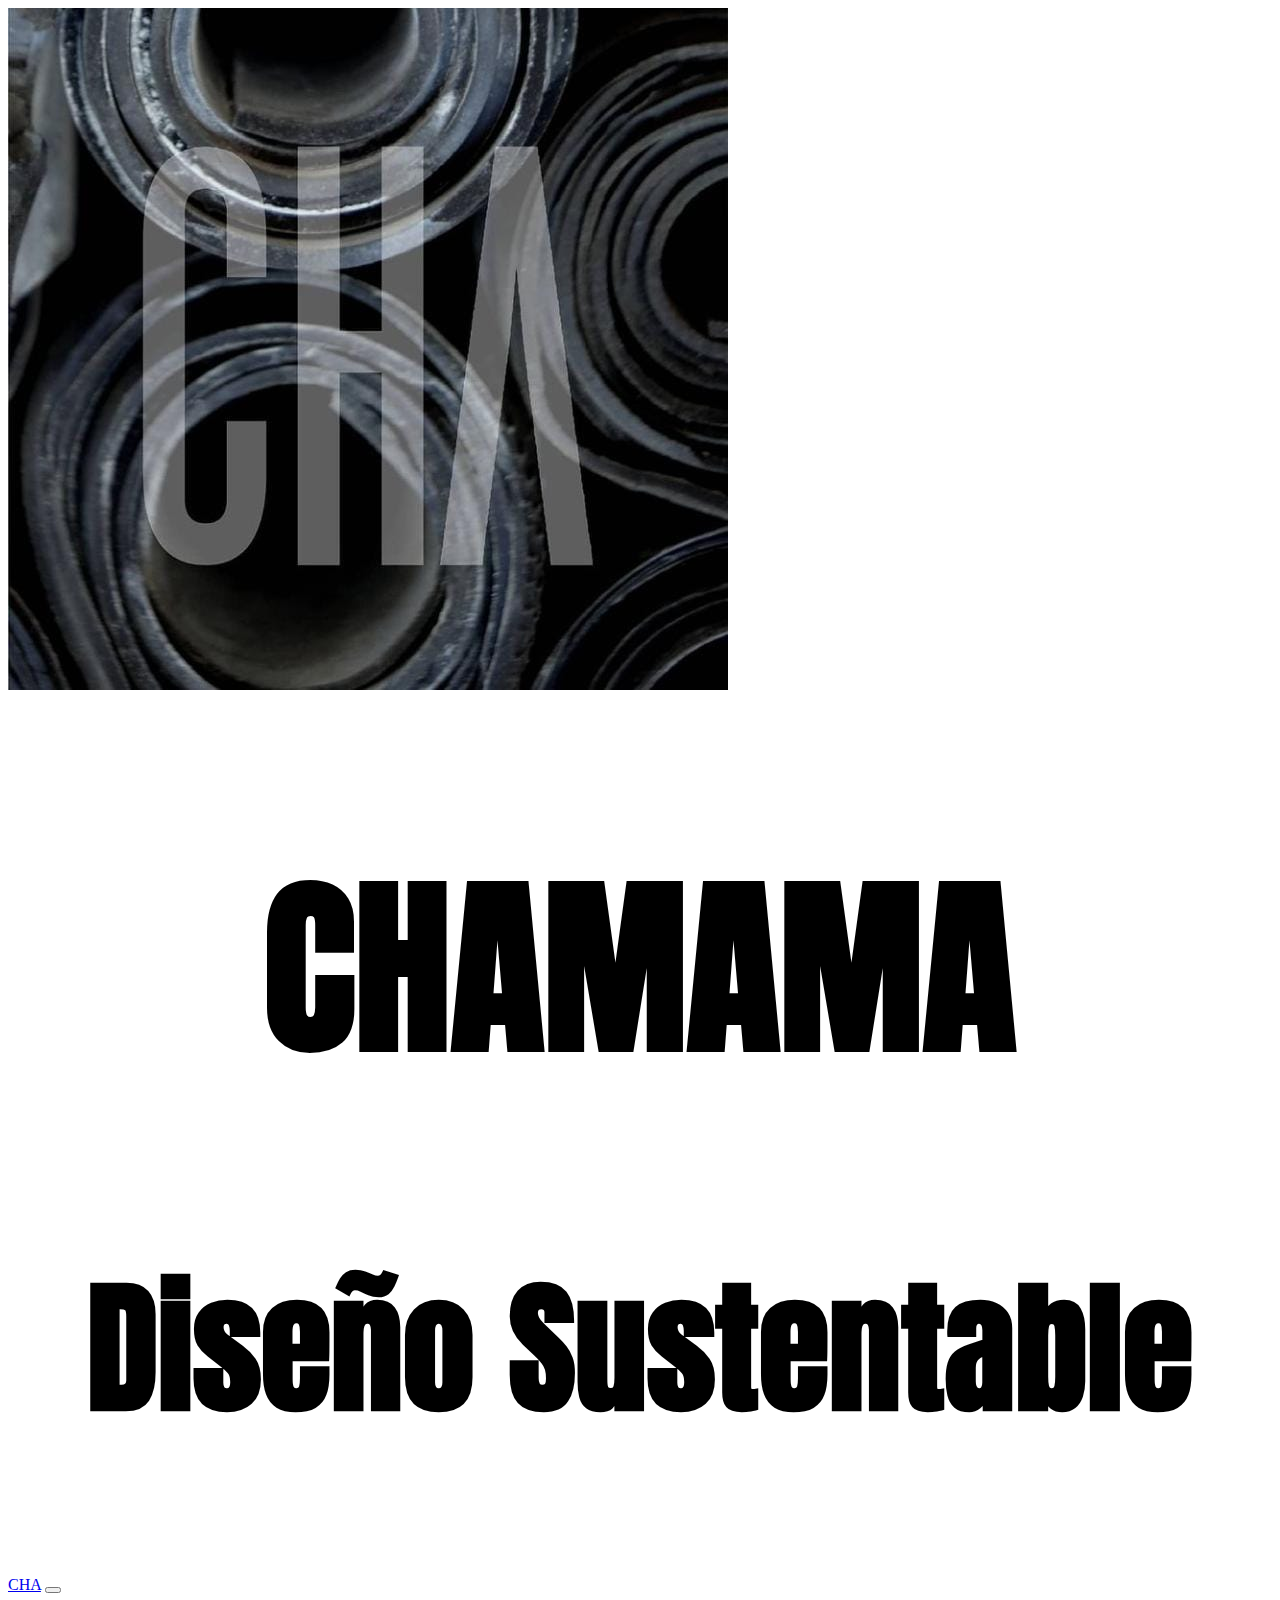
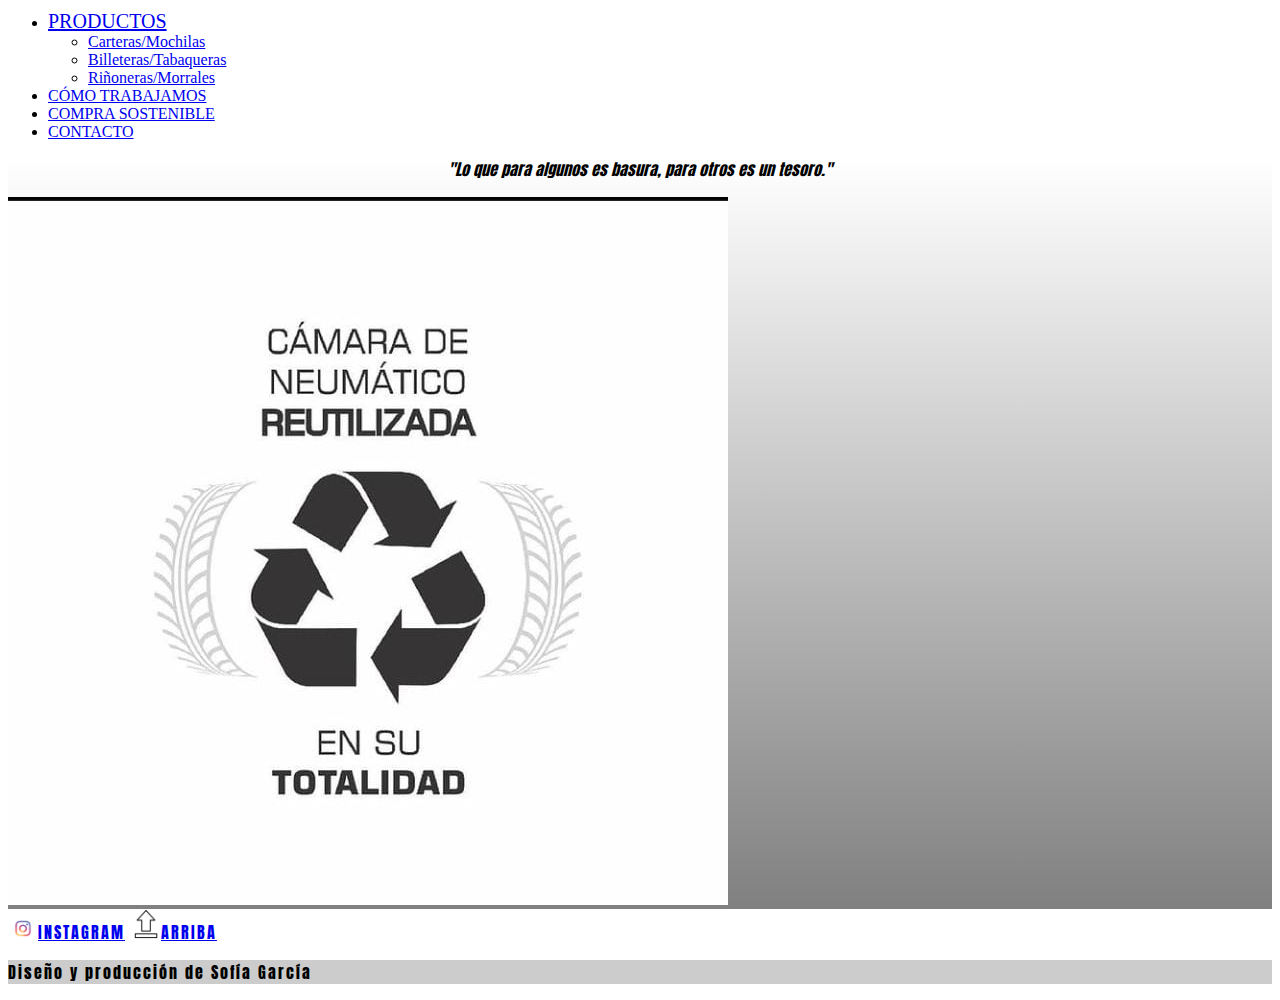
<file: index.html>
<!DOCTYPE html>
<html lang="en">

<head>
    <meta charset="UTF-8">
    <meta http-equiv="X-UA-Compatible" content="IE=edge">
    <meta name="viewport" content="width=device-width, initial-scale=1.0">
    <!--Descripción-->
    <meta name="description" content="CHAMAMA recicla caucho y desechos textiles de cortinas blackout y los transforma en productos de primera calidad. ">
    <!--Keywords--> 
    <meta name="keywords" content="reciclado, diseño, sustentable, reutilizar desechos, caucho, blackout, chamama">
  
    <!--LINK BOOTSTRAP-->
    <!-- CSS only -->

    <link href="https://cdn.jsdelivr.net/npm/bootstrap@5.1.3/dist/css/bootstrap.min.css" rel="stylesheet" integrity="sha384-1BmE4kWBq78iYhFldvKuhfTAU6auU8tT94WrHftjDbrCEXSU1oBoqyl2QvZ6jIW3" crossorigin="anonymous">

    <!--LINK CSS-->
    <link rel="stylesheet" href="css/estilos.css">
    <!-- link tipografia-->

    <link rel="preconnect" href="https://fonts.googleapis.com">
    <link rel="preconnect" href="https://fonts.gstatic.com" crossorigin>
    <link href="https://fonts.googleapis.com/css2?family=Anton&family=Titillium+Web:ital,wght@0,400;0,900;1,600&display=swap" rel="stylesheet">

    <title>CHAMAMA - MDZ</title>
</head>

<body>
    <header id="up" class="container-fluid header">
        <div class="row div1">
            <div class="col-md-6 div2">
                <img class="imgCha img-fluid" src="img/cha.jpeg" alt="logo">
            </div>
            <div class="col-md-6 titulos d-grid align-self-center justify-content-center">
                <h1>CHAMAMA</h1>
                <h2>Diseño Sustentable</h2>
            </div>
        </div>
        <!--menu navegacion-->
        <nav class="navbar navbar-expand-lg navbar-dark bg-dark">
            <div class="container">
                <a class="navbar-brand" href="#">CHA</a>
                <button class="navbar-toggler" type="button" data-bs-toggle="collapse" data-bs-target="#navbarScroll"
                    aria-controls="navbarScroll" aria-expanded="false" aria-label="Toggle navigation">
                    <span class="navbar-toggler-icon"></span>
                </button>
                <div class="collapse navbar-collapse" id="navbarScroll">
                    <ul class="navbar-nav nv navbar-nav-scroll" style="--bs-scroll-height: 100px;">
                        <li class="nav-item item dropdown">
                            <a class="nav-link dropdown-toggle" href="pages/productos.html" id="navbarScrollingDropdown"
                                role="button" data-bs-toggle="dropdown" aria-expanded="false">
                                PRODUCTOS
                            </a>
                            <ul class="subnav dropdown-menu" aria-labelledby="navbarScrollingDropdown">
                                <li><a class="dropdown-item" href="pages/productos.html">Carteras/Mochilas</a></li>
                                <li><a class="dropdown-item" href="pages/productos.html">Billeteras/Tabaqueras</a></li>
                                <li><a class="dropdown-item" href="pages/productos.html">Riñoneras/Morrales</a></li>
                            </ul>
                        </li>
                        <li class="nav-item">
                            <a class="nav-link" aria-current="page" href="pages/comotrabajamos.html">CÓMO TRABAJAMOS</a>
                        </li>
                        <li class="nav-item">
                            <a class="nav-link" href="pages/comprasostenible.html">COMPRA SOSTENIBLE</a>
                        </li>
                        <li class="nav-item">
                            <a class="nav-link" href="pages/contacto.html">CONTACTO</a>
                        </li>
                    </ul>
                </div>
            </div>
        </nav>
    </header>
    <main>
        <div class="container">
            <div class="row">
                <p class="col-md-6 d-flex justify-content-center align-self-center frase"> "Lo que para algunos es
                    basura, para otros es un tesoro." </p>
                <img class="col-md-6 " src="img/reutilizable.jpeg" alt="reciclar">
            </div>
        </div>

    </main>

    <footer class="bg-dark text-center text-white">
        <!-- Grid container -->
        <div class="container p-4">
            <!-- Section: Social media -->
            <section class="mb-4 ">
                <!-- Instagram -->
                <a class="btn btn-outline-light btn-floating m-1" href="https://www.instagram.com/chamama.mdz/?hl=es-la" role="button" target="blank"><img class="fab fa-instagram" width=30px src="img/IconIG.png" alt="iconoIg">INSTAGRAM</a>
                <!-- Subir -->
                <a class="btn btn-outline-light btn-floating" href="#up" role="button"><img class="fab fa-subir "  width=30px src="img/IconoUp.png" alt="iconoIg">ARRIBA</a>
            </section>
        </div>
        
        <!-- Grid container -->
        <!-- Autor -->
        <div class="footFrase text-center p-3" style="background-color: rgba(0, 0, 0, 0.2);">
            <p>Diseño y producción de Sofía García</p>
        </div>

    </footer>

    <!--LINK JS-->
    <!-- JavaScript Bundle with Popper -->
    <script src="https://cdn.jsdelivr.net/npm/bootstrap@5.1.3/dist/js/bootstrap.bundle.min.js"
        integrity="sha384-ka7Sk0Gln4gmtz2MlQnikT1wXgYsOg+OMhuP+IlRH9sENBO0LRn5q+8nbTov4+1p"
        crossorigin="anonymous"></script>
</body>

</html>
</file>
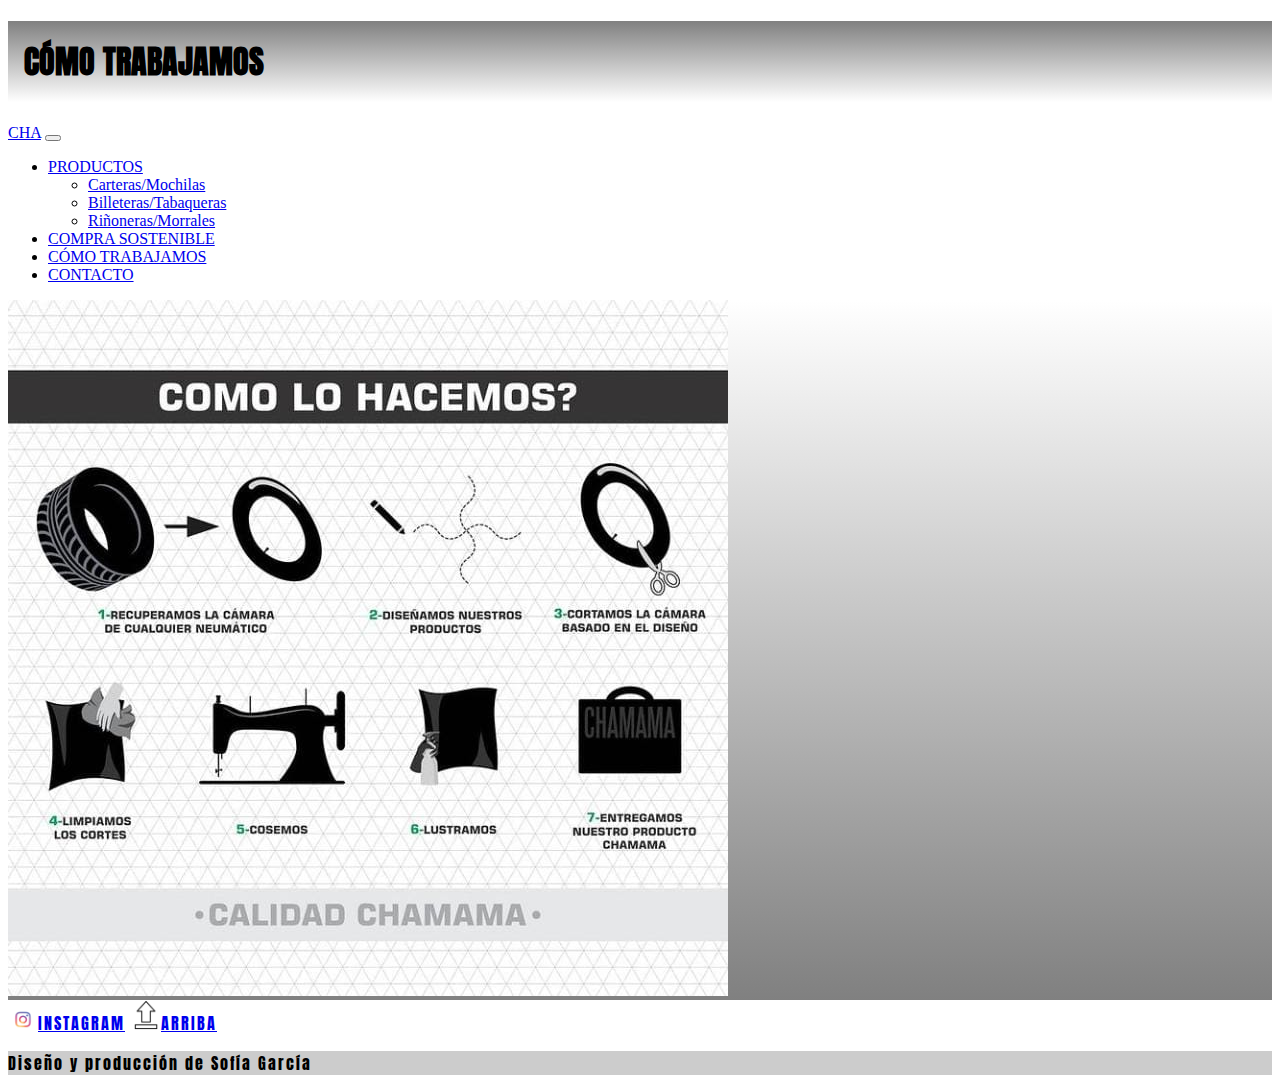
<file: pages/comotrabajamos.html>
<!DOCTYPE html>
<html lang="en">
<head>
    <meta charset="UTF-8">
    <meta http-equiv="X-UA-Compatible" content="IE=edge">
    <meta name="viewport" content="width=device-width, initial-scale=1.0">
    <!--Descripción-->
    <meta name="description" content="A través de nuestros diseños, ponemos en valor materiales de desecho, como el caucho y blackout, que pasan a ser nuestra materia prima principal,creando productos únicos, sin género y duraderos">
    <!--Keywords--> 
    <meta name="keywords" content="chamama, conocenos, nosotros, que hacemos, como trabajamos, producción y diseño, reciclamos">
    <!--link bootstrap-->
    <!-- CSS only -->

    <link href="https://cdn.jsdelivr.net/npm/bootstrap@5.1.3/dist/css/bootstrap.min.css" rel="stylesheet"
        integrity="sha384-1BmE4kWBq78iYhFldvKuhfTAU6auU8tT94WrHftjDbrCEXSU1oBoqyl2QvZ6jIW3" crossorigin="anonymous">

    <!--link css-->

    <link rel="stylesheet" href="../css/estilos.css">

    <!-- link tipografia--> 

    <link rel="preconnect" href="https://fonts.googleapis.com">
    <link rel="preconnect" href="https://fonts.gstatic.com" crossorigin>
    <link href="https://fonts.googleapis.com/css2?family=Anton&family=Titillium+Web:ital,wght@0,400;0,900;1,600&display=swap" rel="stylesheet"> 

    <title>Cómo Trabajamos - CHAMAMA</title>
</head>
<body>
    <header id="up">
        <h1 class="tituloPrincipal">CÓMO TRABAJAMOS</h1>
        <!--menu navegacion-->

        <nav class="navbar navbar-expand-lg navbar-dark bg-dark">
            <div class="container">
                <a class="navbar-brand" href="../index.html">CHA</a>
                <button class="navbar-toggler" type="button" data-bs-toggle="collapse" data-bs-target="#navbarScroll"
                    aria-controls="navbarScroll" aria-expanded="false" aria-label="Toggle navigation">
                    <span class="navbar-toggler-icon"></span>
                </button>
                <div class="collapse navbar-collapse" id="navbarScroll">
                    <ul class="navbar-nav  navbar-nav-scroll" style="--bs-scroll-height: 100px;">
                        
                        <li class="nav-item dropdown">
                            <a class="nav-link dropdown-toggle" href="productos.html" id="navbarScrollingDropdown"
                                role="button" data-bs-toggle="dropdown" aria-expanded="false">
                                PRODUCTOS
                            </a>
                            <ul class="dropdown-menu" aria-labelledby="navbarScrollingDropdown">
                                <li><a class="dropdown-item" href="productos.html">Carteras/Mochilas</a></li>
                                <li><a class="dropdown-item" href="productos.html">Billeteras/Tabaqueras</a></li>
                                <li><a class="dropdown-item" href="productos.html">Riñoneras/Morrales</a></li>
                            </ul>
                        </li>
                        <li class="nav-item">
                            <a class="nav-link" href="comprasostenible.html">COMPRA SOSTENIBLE</a>
                        </li>
                        <li class="nav-item">
                            <a class="nav-link" aria-current="page" href="comotrabajamos.html">CÓMO TRABAJAMOS</a>
                        </li>
                        <li class="nav-item">
                            <a class="nav-link" href="contacto.html">CONTACTO</a>
                        </li>
                    </ul>
                </div>
            </div>
        </nav>
    </header>
    <main>
        <div class="ImgTrabajo d-flex justify-content-center">
            <a href="../index.html"> 
            <img class="img-fluid"src="../img/comotrabajamos.jpeg" alt="trabajo">
            </a> 
        </div>
    </main>

    <footer class="bg-dark text-center text-white">   
        <div class="container p-4 pb-0">
            <section class="mb-4">

                <!-- Instagram -->

                <a class="btn btn-outline-light btn-floating m-1" href="https://www.instagram.com/chamama.mdz/?hl=es-la"role="button" target="blank"><img class="fab fa-instagram" width=30px src="../img/IconIG.png" alt="iconoIg">INSTAGRAM</a>

                <!-- Subir -->

                <a class="btn btn-outline-light btn-floating" href="#up" role="button"><img class="fab fa-subir"
                        width=30px src="../img/IconoUp.png" alt="iconoIg">ARRIBA</a>
        </div>

        <!-- Autor -->

        <div class="footFrase text-center p-3" style="background-color: rgba(0, 0, 0, 0.2);">
            <p>Diseño y producción de Sofía García</p>
        </div>

    </footer>
    <!--LINK JS-->
    <!-- JavaScript Bundle with Popper -->
    <script src="https://cdn.jsdelivr.net/npm/bootstrap@5.1.3/dist/js/bootstrap.bundle.min.js"
        integrity="sha384-ka7Sk0Gln4gmtz2MlQnikT1wXgYsOg+OMhuP+IlRH9sENBO0LRn5q+8nbTov4+1p"
        crossorigin="anonymous"></script>
</body>
</html>
</file>
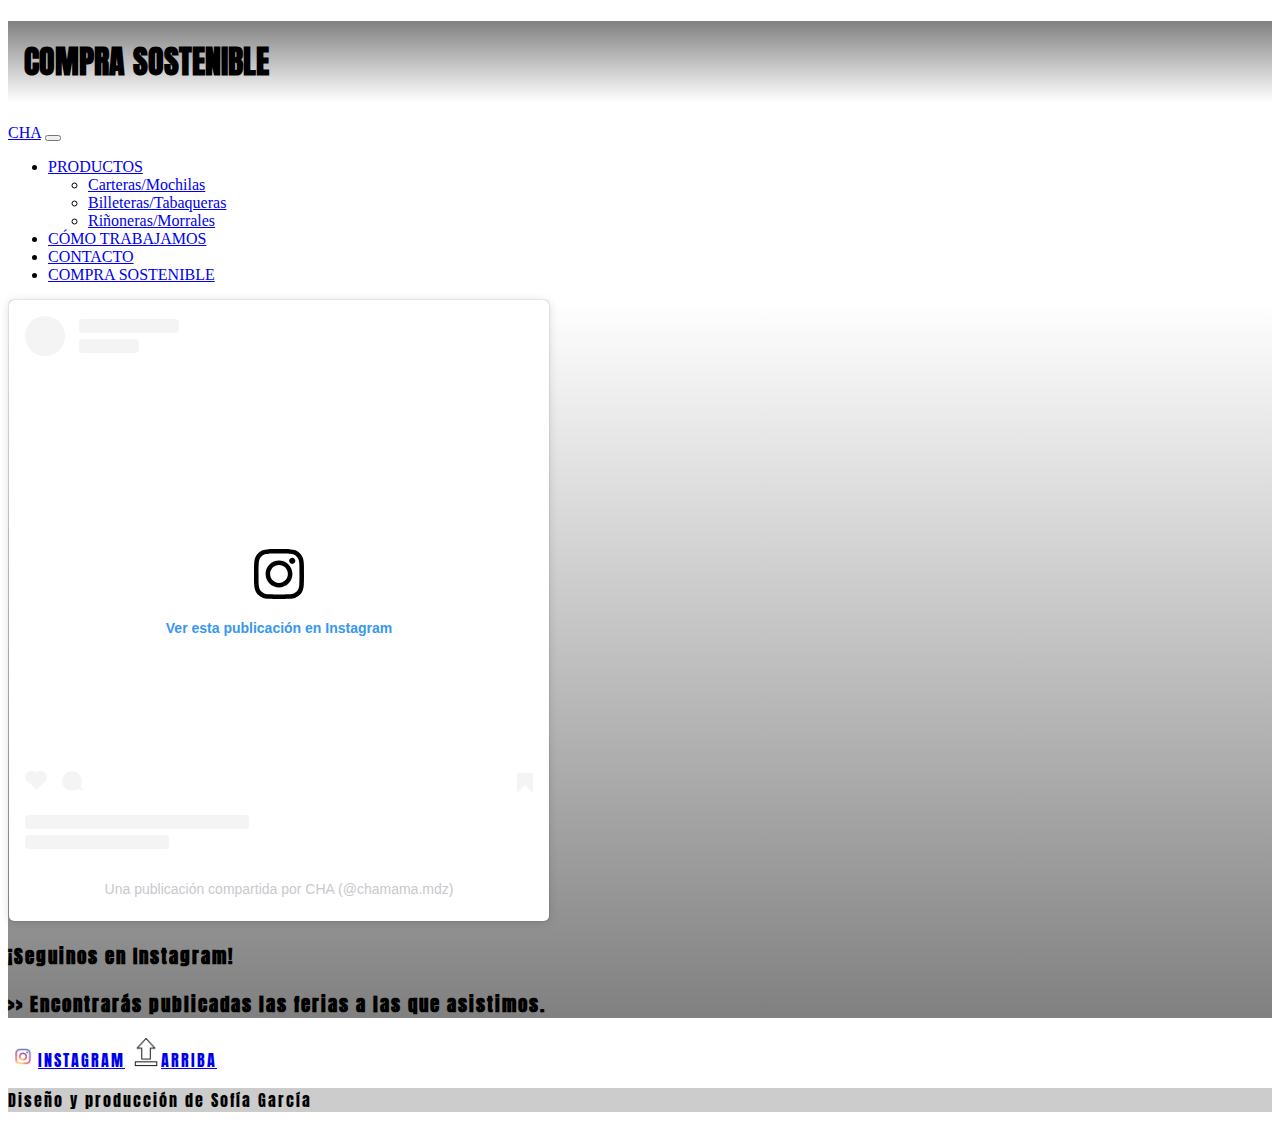
<file: pages/comprasostenible.html>
<!DOCTYPE html>
<html lang="en">
<head>
    <meta charset="UTF-8">
    <meta http-equiv="X-UA-Compatible" content="IE=edge">
    <meta name="viewport" content="width=device-width, initial-scale=1.0">
    <!--Descripción-->
    <meta name="description" content="Adquirir nuestros productos es comprometerse con el medioambiente, ya que tienen impacto AMBIENTAL porque tomamos residuos como materia prima y los reciclamos, SOCIAL, porque en nuestra cadena productiva fomentamos el trabajo local, y ECONÓMICO, porque es un negocio rentable.">
    <!--Keywords--> 
    <meta name="keywords" content="reciclar, diseño, sustentable,tienda, comprar reciclado,adquirir, conseguir artículos, productos de diseño">
  
    <!--link bootstrap-->
    <!-- CSS only -->

    <link href="https://cdn.jsdelivr.net/npm/bootstrap@5.1.3/dist/css/bootstrap.min.css" rel="stylesheet"
        integrity="sha384-1BmE4kWBq78iYhFldvKuhfTAU6auU8tT94WrHftjDbrCEXSU1oBoqyl2QvZ6jIW3" crossorigin="anonymous">

    <!--link css-->

    <link rel="stylesheet" href="../css/estilos.css">

    <!-- link tipografia--> 

    <link rel="preconnect" href="https://fonts.googleapis.com">
    <link rel="preconnect" href="https://fonts.gstatic.com" crossorigin>
    <link href="https://fonts.googleapis.com/css2?family=Anton&family=Titillium+Web:ital,wght@0,400;0,900;1,600&display=swap" rel="stylesheet"> 

    <title>Compra Sostenible - CHAMAMA</title>
</head>
<body>
    <header id="up">
        <h1 class="tituloPrincipal">COMPRA SOSTENIBLE</h1>
         <!--menu navegacion-->

         <nav class="navbar navbar-expand-lg navbar-dark bg-dark">
            <div class="container">
                <a class="navbar-brand" href="../index.html">CHA</a>
                <button class="navbar-toggler" type="button" data-bs-toggle="collapse" data-bs-target="#navbarScroll"
                    aria-controls="navbarScroll" aria-expanded="false" aria-label="Toggle navigation">
                    <span class="navbar-toggler-icon"></span>
                </button>
                <div class="collapse navbar-collapse" id="navbarScroll">
                    <ul class="navbar-nav  navbar-nav-scroll" style="--bs-scroll-height: 100px;">
                        <li class="nav-item dropdown">
                            <a class="nav-link dropdown-toggle" href="pages/productos.html" id="navbarScrollingDropdown"
                                role="button" data-bs-toggle="dropdown" aria-expanded="false">
                                PRODUCTOS
                            </a>
                            <ul class="dropdown-menu" aria-labelledby="navbarScrollingDropdown">
                                <li><a class="dropdown-item" href="productos.html">Carteras/Mochilas</a></li>
                                <li><a class="dropdown-item" href="productos.html">Billeteras/Tabaqueras</a></li>
                                <li><a class="dropdown-item" href="productos.html">Riñoneras/Morrales</a></li>
                            </ul>
                        </li>
                        <li class="nav-item">
                            <a class="nav-link" aria-current="page" href="comotrabajamos.html">CÓMO TRABAJAMOS</a>
                        </li>
                        <li class="nav-item">
                            <a class="nav-link" href="contacto.html">CONTACTO</a>
                        </li>
                        <li class="nav-item">
                            <a class="nav-link" href="comprasostenible.html">COMPRA SOSTENIBLE</a>
                        </li>
                    </ul>
                </div>
            </div>
        </nav>
    </header>
    <main>
        <div class="container-fluid videoLink">
            <div class="row videoInsta d-flex justify-content-center img-fluid "><blockquote class="instagram-media" data-instgrm-captioned data-instgrm-permalink="https://www.instagram.com/p/CQhLQXGp2XX/?utm_source=ig_embed&amp;utm_campaign=loading" data-instgrm-version="14" style=" background:#FFF; border:0; border-radius:5px; box-shadow:0 0 1px 0 rgba(0,0,0,0.5),0 1px 10px 0 rgba(0,0,0,0.15); margin: 1px; max-width:540px; min-width:326px; padding:0; width:99.375%; width:-webkit-calc(100% - 2px); width:calc(100% - 2px);"><div style="padding:16px;"> <a href="https://www.instagram.com/p/CQhLQXGp2XX/?utm_source=ig_embed&amp;utm_campaign=loading" style=" background:#FFFFFF; line-height:0; padding:0 0; text-align:center; text-decoration:none; width:100%;" target="_blank"> <div style=" display: flex; flex-direction: row; align-items: center;"> <div style="background-color: #F4F4F4; border-radius:50%; flex-grow: 0; height: 40px; margin-right: 14px; width: 40px;"></div> <div style="display: flex; flex-direction: column; flex-grow: 1; justify-content: center;"> <div style=" background-color: #F4F4F4; border-radius: 4px; flex-grow: 0; height: 14px; margin-bottom: 6px; width: 100px;"></div> <div style=" background-color: #F4F4F4; border-radius: 4px; flex-grow: 0; height: 14px; width: 60px;"></div></div></div><div style="padding: 19% 0;"></div> <div style="display:block; height:50px; margin:0 auto 12px; width:50px;"><svg width="50px" height="50px" viewBox="0 0 60 60" version="1.1" xmlns="https://www.w3.org/2000/svg" xmlns:xlink="https://www.w3.org/1999/xlink"><g stroke="none" stroke-width="1" fill="none" fill-rule="evenodd"><g transform="translate(-511.000000, -20.000000)" fill="#000000"><g><path d="M556.869,30.41 C554.814,30.41 553.148,32.076 553.148,34.131 C553.148,36.186 554.814,37.852 556.869,37.852 C558.924,37.852 560.59,36.186 560.59,34.131 C560.59,32.076 558.924,30.41 556.869,30.41 M541,60.657 C535.114,60.657 530.342,55.887 530.342,50 C530.342,44.114 535.114,39.342 541,39.342 C546.887,39.342 551.658,44.114 551.658,50 C551.658,55.887 546.887,60.657 541,60.657 M541,33.886 C532.1,33.886 524.886,41.1 524.886,50 C524.886,58.899 532.1,66.113 541,66.113 C549.9,66.113 557.115,58.899 557.115,50 C557.115,41.1 549.9,33.886 541,33.886 M565.378,62.101 C565.244,65.022 564.756,66.606 564.346,67.663 C563.803,69.06 563.154,70.057 562.106,71.106 C561.058,72.155 560.06,72.803 558.662,73.347 C557.607,73.757 556.021,74.244 553.102,74.378 C549.944,74.521 548.997,74.552 541,74.552 C533.003,74.552 532.056,74.521 528.898,74.378 C525.979,74.244 524.393,73.757 523.338,73.347 C521.94,72.803 520.942,72.155 519.894,71.106 C518.846,70.057 518.197,69.06 517.654,67.663 C517.244,66.606 516.755,65.022 516.623,62.101 C516.479,58.943 516.448,57.996 516.448,50 C516.448,42.003 516.479,41.056 516.623,37.899 C516.755,34.978 517.244,33.391 517.654,32.338 C518.197,30.938 518.846,29.942 519.894,28.894 C520.942,27.846 521.94,27.196 523.338,26.654 C524.393,26.244 525.979,25.756 528.898,25.623 C532.057,25.479 533.004,25.448 541,25.448 C548.997,25.448 549.943,25.479 553.102,25.623 C556.021,25.756 557.607,26.244 558.662,26.654 C560.06,27.196 561.058,27.846 562.106,28.894 C563.154,29.942 563.803,30.938 564.346,32.338 C564.756,33.391 565.244,34.978 565.378,37.899 C565.522,41.056 565.552,42.003 565.552,50 C565.552,57.996 565.522,58.943 565.378,62.101 M570.82,37.631 C570.674,34.438 570.167,32.258 569.425,30.349 C568.659,28.377 567.633,26.702 565.965,25.035 C564.297,23.368 562.623,22.342 560.652,21.575 C558.743,20.834 556.562,20.326 553.369,20.18 C550.169,20.033 549.148,20 541,20 C532.853,20 531.831,20.033 528.631,20.18 C525.438,20.326 523.257,20.834 521.349,21.575 C519.376,22.342 517.703,23.368 516.035,25.035 C514.368,26.702 513.342,28.377 512.574,30.349 C511.834,32.258 511.326,34.438 511.181,37.631 C511.035,40.831 511,41.851 511,50 C511,58.147 511.035,59.17 511.181,62.369 C511.326,65.562 511.834,67.743 512.574,69.651 C513.342,71.625 514.368,73.296 516.035,74.965 C517.703,76.634 519.376,77.658 521.349,78.425 C523.257,79.167 525.438,79.673 528.631,79.82 C531.831,79.965 532.853,80.001 541,80.001 C549.148,80.001 550.169,79.965 553.369,79.82 C556.562,79.673 558.743,79.167 560.652,78.425 C562.623,77.658 564.297,76.634 565.965,74.965 C567.633,73.296 568.659,71.625 569.425,69.651 C570.167,67.743 570.674,65.562 570.82,62.369 C570.966,59.17 571,58.147 571,50 C571,41.851 570.966,40.831 570.82,37.631"></path></g></g></g></svg></div><div style="padding-top: 8px;"> <div style=" color:#3897f0; font-family:Arial,sans-serif; font-size:14px; font-style:normal; font-weight:550; line-height:18px;">Ver esta publicación en Instagram</div></div><div style="padding: 12.5% 0;"></div> <div style="display: flex; flex-direction: row; margin-bottom: 14px; align-items: center;"><div> <div style="background-color: #F4F4F4; border-radius: 50%; height: 12.5px; width: 12.5px; transform: translateX(0px) translateY(7px);"></div> <div style="background-color: #F4F4F4; height: 12.5px; transform: rotate(-45deg) translateX(3px) translateY(1px); width: 12.5px; flex-grow: 0; margin-right: 14px; margin-left: 2px;"></div> <div style="background-color: #F4F4F4; border-radius: 50%; height: 12.5px; width: 12.5px; transform: translateX(9px) translateY(-18px);"></div></div><div style="margin-left: 8px;"> <div style=" background-color: #F4F4F4; border-radius: 50%; flex-grow: 0; height: 20px; width: 20px;"></div> <div style=" width: 0; height: 0; border-top: 2px solid transparent; border-left: 6px solid #f4f4f4; border-bottom: 2px solid transparent; transform: translateX(16px) translateY(-4px) rotate(30deg)"></div></div><div style="margin-left: auto;"> <div style=" width: 0px; border-top: 8px solid #F4F4F4; border-right: 8px solid transparent; transform: translateY(16px);"></div> <div style=" background-color: #F4F4F4; flex-grow: 0; height: 12px; width: 16px; transform: translateY(-4px);"></div> <div style=" width: 0; height: 0; border-top: 8px solid #F4F4F4; border-left: 8px solid transparent; transform: translateY(-4px) translateX(8px);"></div></div></div> <div style="display: flex; flex-direction: column; flex-grow: 1; justify-content: center; margin-bottom: 24px;"> <div style=" background-color: #F4F4F4; border-radius: 4px; flex-grow: 0; height: 14px; margin-bottom: 6px; width: 224px;"></div> <div style=" background-color: #F4F4F4; border-radius: 4px; flex-grow: 0; height: 14px; width: 144px;"></div></div></a><p style=" color:#c9c8cd; font-family:Arial,sans-serif; font-size:14px; line-height:17px; margin-bottom:0; margin-top:8px; overflow:hidden; padding:8px 0 7px; text-align:center; text-overflow:ellipsis; white-space:nowrap;"><a href="https://www.instagram.com/p/CQhLQXGp2XX/?utm_source=ig_embed&amp;utm_campaign=loading" style=" color:#c9c8cd; font-family:Arial,sans-serif; font-size:14px; font-style:normal; font-weight:normal; line-height:17px; text-decoration:none;" target="_blank">Una publicación compartida por CHA (@chamama.mdz)</a></p></div></blockquote> <script async src="//www.instagram.com/embed.js"></script>
            </div>
            <div class="row">
                 <p class="p col-md-6 text-center">¡Seguinos en Instagram!</p>
                 <p class="p .text-center col-md-6 text-center">>> Encontrarás publicadas las ferias a las que asistimos.</p>
            </div>
        </div>
        
    </main>

    <footer class="bg-dark text-center text-white">   
        <div class="container p-4 pb-0">
            <section class="mb-4">

                <!-- Instagram -->

                <a class="btn btn-outline-light btn-floating m-1" href="https://www.instagram.com/chamama.mdz/?hl=es-la"role="button" target="blank"><img class="fab fa-instagram" width=30px src="../img/IconIG.png" alt="iconoIg">INSTAGRAM</a>

                <!-- Subir -->

                <a class="btn btn-outline-light btn-floating" href="#up" role="button"><img class="fab fa-subir"
                        width=30px src="../img/IconoUp.png" alt="iconoIg">ARRIBA</a>
        </div>

        <!-- Autor -->

        <div class="footFrase text-center p-3" style="background-color: rgba(0, 0, 0, 0.2);">
            <p>Diseño y producción de Sofía García</p>
        </div>

    </footer>
    <!--LINK JS-->
    <!-- JavaScript Bundle with Popper -->
    <script src="https://cdn.jsdelivr.net/npm/bootstrap@5.1.3/dist/js/bootstrap.bundle.min.js"
        integrity="sha384-ka7Sk0Gln4gmtz2MlQnikT1wXgYsOg+OMhuP+IlRH9sENBO0LRn5q+8nbTov4+1p"
        crossorigin="anonymous"></script>
</body>
</html>
</file>
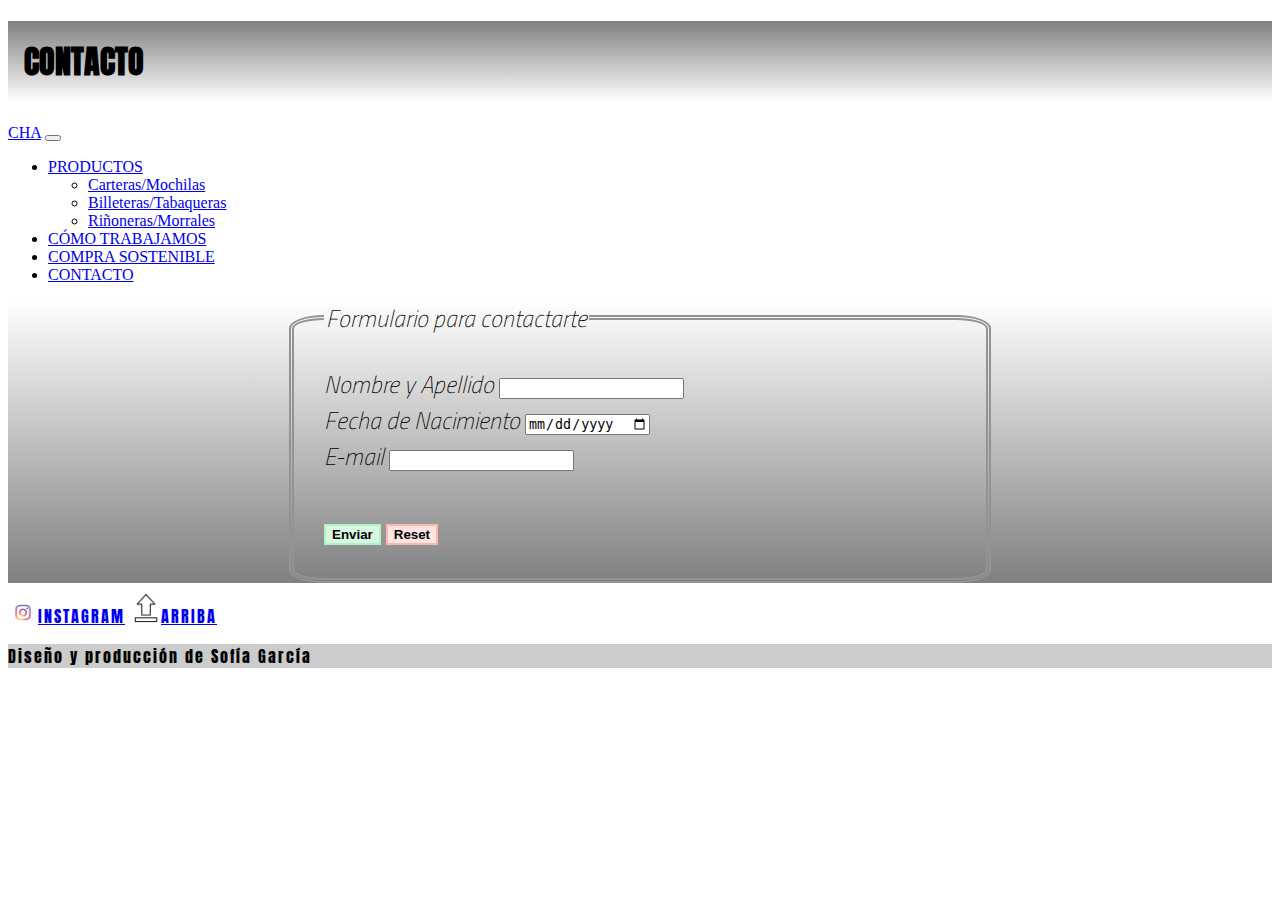
<file: pages/contacto.html>
<!DOCTYPE html>
<html lang="en">
<head>
    <meta charset="UTF-8">
    <meta http-equiv="X-UA-Compatible" content="IE=edge">
    <meta name="viewport" content="width=device-width, initial-scale=1.0">
    <!--Descripción-->
    <meta name="description" content="Conocé nuestro trabajo y compromiso con el medioambiente. Formá parte de nuestro equipo o elegí tu propio diseño así lo elaboramos a tu medida">
    <!--Keywords--> 
    <meta name="keywords" content="información personal, nombre, e-mail, datos, comunicación, contactar">   
    <!--link bootstrap-->
    <!-- CSS only -->

    <link href="https://cdn.jsdelivr.net/npm/bootstrap@5.1.3/dist/css/bootstrap.min.css" rel="stylesheet"
        integrity="sha384-1BmE4kWBq78iYhFldvKuhfTAU6auU8tT94WrHftjDbrCEXSU1oBoqyl2QvZ6jIW3" crossorigin="anonymous">

    <!--link css-->

    <link rel="stylesheet" href="../css/estilos.css">
   
    <!-- link tipografia--> 

    <link rel="preconnect" href="https://fonts.googleapis.com">
    <link rel="preconnect" href="https://fonts.gstatic.com" crossorigin>
    <link href="https://fonts.googleapis.com/css2?family=Anton&family=Titillium+Web:ital,wght@0,400;0,900;1,600&display=swap" rel="stylesheet"> 
    <title>Contacto - CHAMAMA</title>
</head>
<body>
    <header id="up">
        <h1 class="tituloPrincipal">CONTACTO</h1>
                <!--menu navegacion-->

                <nav class="navbar navbar-expand-lg navbar-dark bg-dark">
                    <div class="container-fluid">
                        <a class="navbar-brand" href="../index.html">CHA</a>
                        <button class="navbar-toggler" type="button" data-bs-toggle="collapse" data-bs-target="#navbarScroll"
                            aria-controls="navbarScroll" aria-expanded="false" aria-label="Toggle navigation">
                            <span class="navbar-toggler-icon"></span>
                        </button>
                        <div class="collapse navbar-collapse" id="navbarScroll">
                            <ul class="navbar-nav  navbar-nav-scroll" style="--bs-scroll-height: 100px;">
                                <li class="nav-item dropdown">
                                    <a class="nav-link dropdown-toggle" href="pages/productos.html" id="navbarScrollingDropdown"
                                        role="button" data-bs-toggle="dropdown" aria-expanded="false">
                                        PRODUCTOS
                                    </a>
                                    <ul class="dropdown-menu" aria-labelledby="navbarScrollingDropdown">
                                        <li><a class="dropdown-item" href="productos.html">Carteras/Mochilas</a></li>
                                        <li><a class="dropdown-item" href="productos.html">Billeteras/Tabaqueras</a></li>
                                        <li><a class="dropdown-item" href="productos.html">Riñoneras/Morrales</a></li>
                                    </ul>
                                </li>
                                <li class="nav-item">
                                    <a class="nav-link" aria-current="page" href="comotrabajamos.html">CÓMO TRABAJAMOS</a>
                                </li>
                                <li class="nav-item">
                                    <a class="nav-link" href="comprasostenible.html">COMPRA SOSTENIBLE</a>
                                </li>
                                <li class="nav-item">
                                    <a class="nav-link" href="contacto.html">CONTACTO</a>
                                </li>
                            </ul>
                        </div>
                    </div>
                </nav>
    </header>
    <main>
        <!--Formulario de contacto-->
        <form>
            <fieldset class="container formulario">
                <legend class="row">Formulario para contactarte</legend>
                <div class="form-group row">
                    <label for="nombre">Nombre y Apellido</label>
                    <input type="text" id="disabledTextInput" class="form-control" name="nombre" required>
                </div>
                <div class="form-group row">
                    <label for="nacimiento">Fecha de Nacimiento</label>
                    <input type="date" id="disabledSelect" class="form-control" name="nacimiento" required>
                    </input>
                </div>
                <div class="form-group row">
                    <label for="email">E-mail</label>
                    <input type="email" id="disabledTextInput" class="form-control" name="email" required>
                </div>
                <div class="row button">
                    <button type="submit" class="btn send btn-outline-secondary col-md-6" value="Enviar">Enviar</button>
                    <button type="reset"class="btn reset btn-outline-secondary col-md-6" value="Reset">Reset</button>
                </div> 
            </fieldset>
          </form>

    </main>

    <footer class="bg-dark text-center text-white">   
        <div class="container p-4 pb-0">
            <section class="mb-4">

                <!-- Instagram -->

                <a class="btn btn-outline-light btn-floating m-1" href="https://www.instagram.com/chamama.mdz/?hl=es-la"role="button" target="blank"><img class="fab fa-instagram" width=30px src="../img/IconIG.png" alt="iconoIg">INSTAGRAM</a>

                <!-- Subir -->

                <a class="btn btn-outline-light btn-floating" href="#up" role="button"><img class="fab fa-subir"
                        width=30px src="../img/IconoUp.png" alt="iconoIg">ARRIBA</a>
        </div>

        <!-- Autor -->

        <div class="footFrase text-center p-3" style="background-color: rgba(0, 0, 0, 0.2);">
            <p>Diseño y producción de Sofía García</p>
        </div>

    </footer>
    <!--LINK JS-->
    <!-- JavaScript Bundle with Popper -->
    <script src="https://cdn.jsdelivr.net/npm/bootstrap@5.1.3/dist/js/bootstrap.bundle.min.js"
        integrity="sha384-ka7Sk0Gln4gmtz2MlQnikT1wXgYsOg+OMhuP+IlRH9sENBO0LRn5q+8nbTov4+1p"
        crossorigin="anonymous"></script>
</body>
</html>
</file>
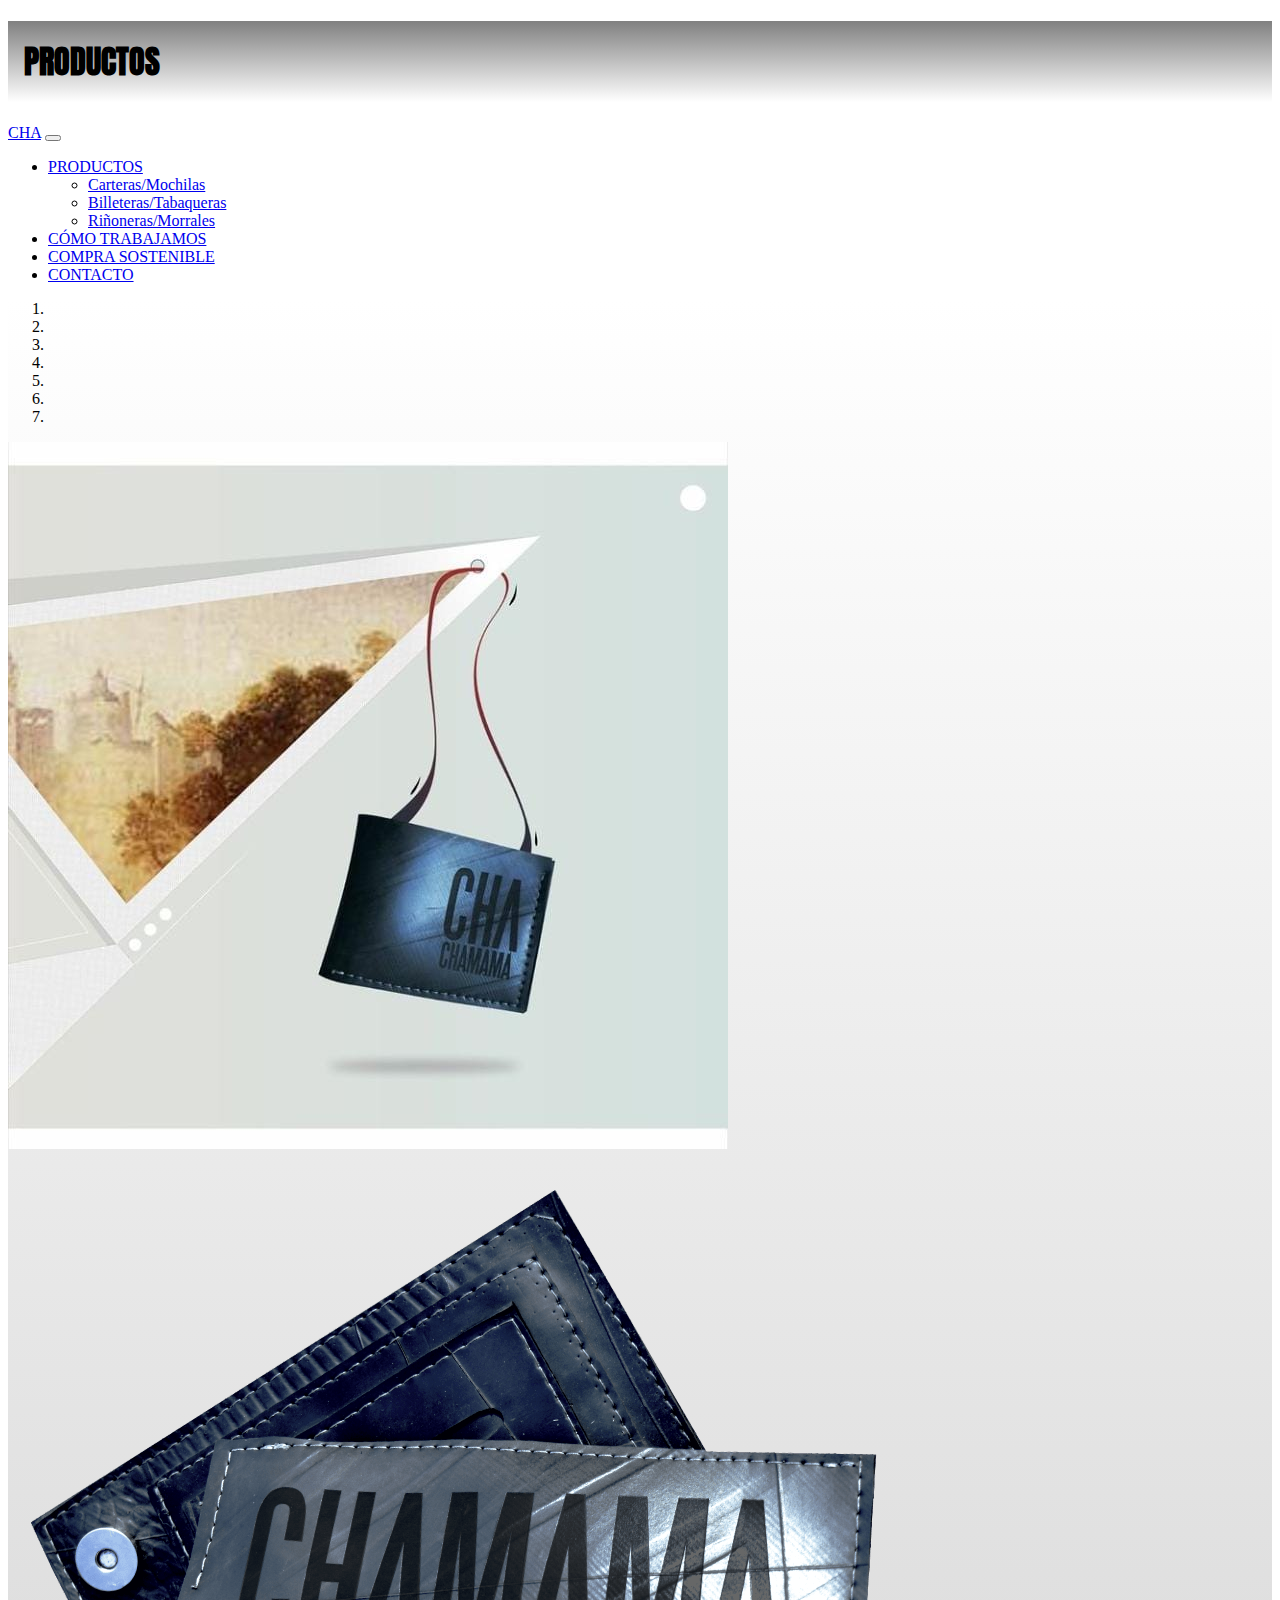
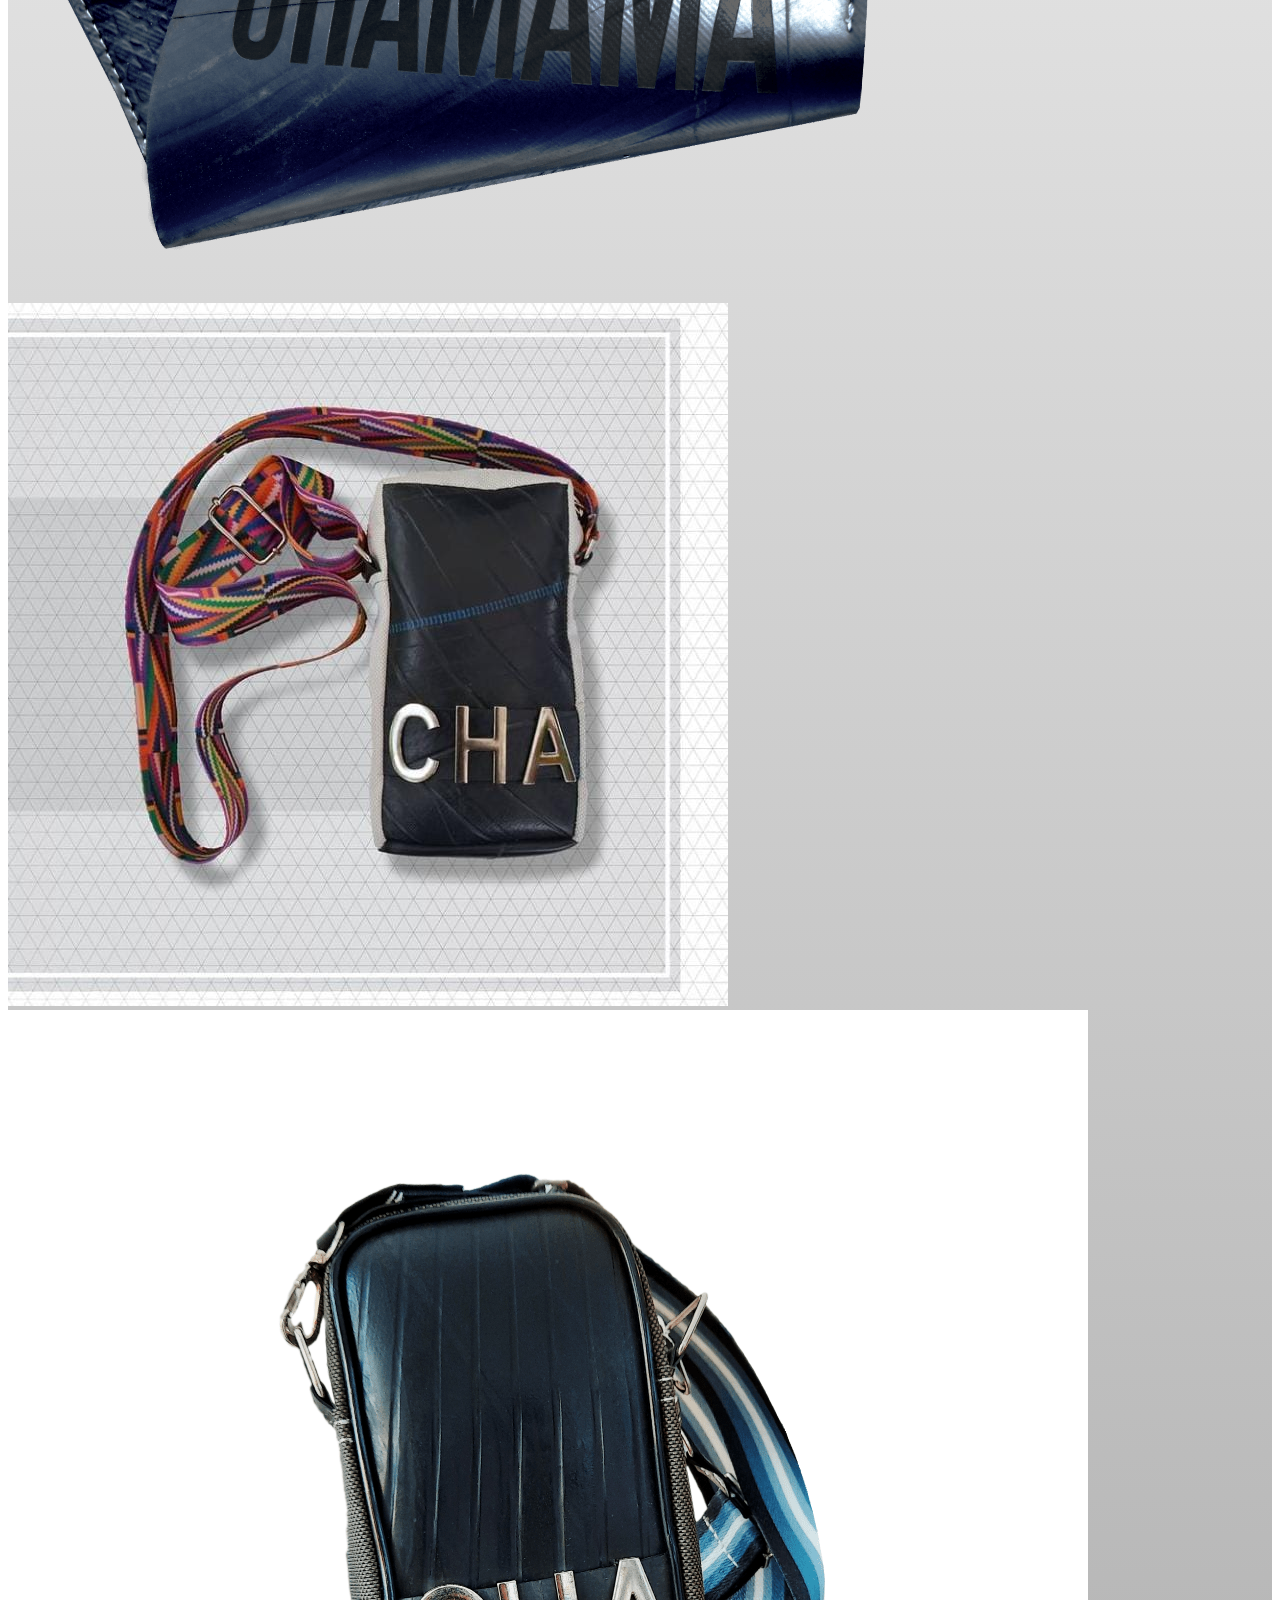
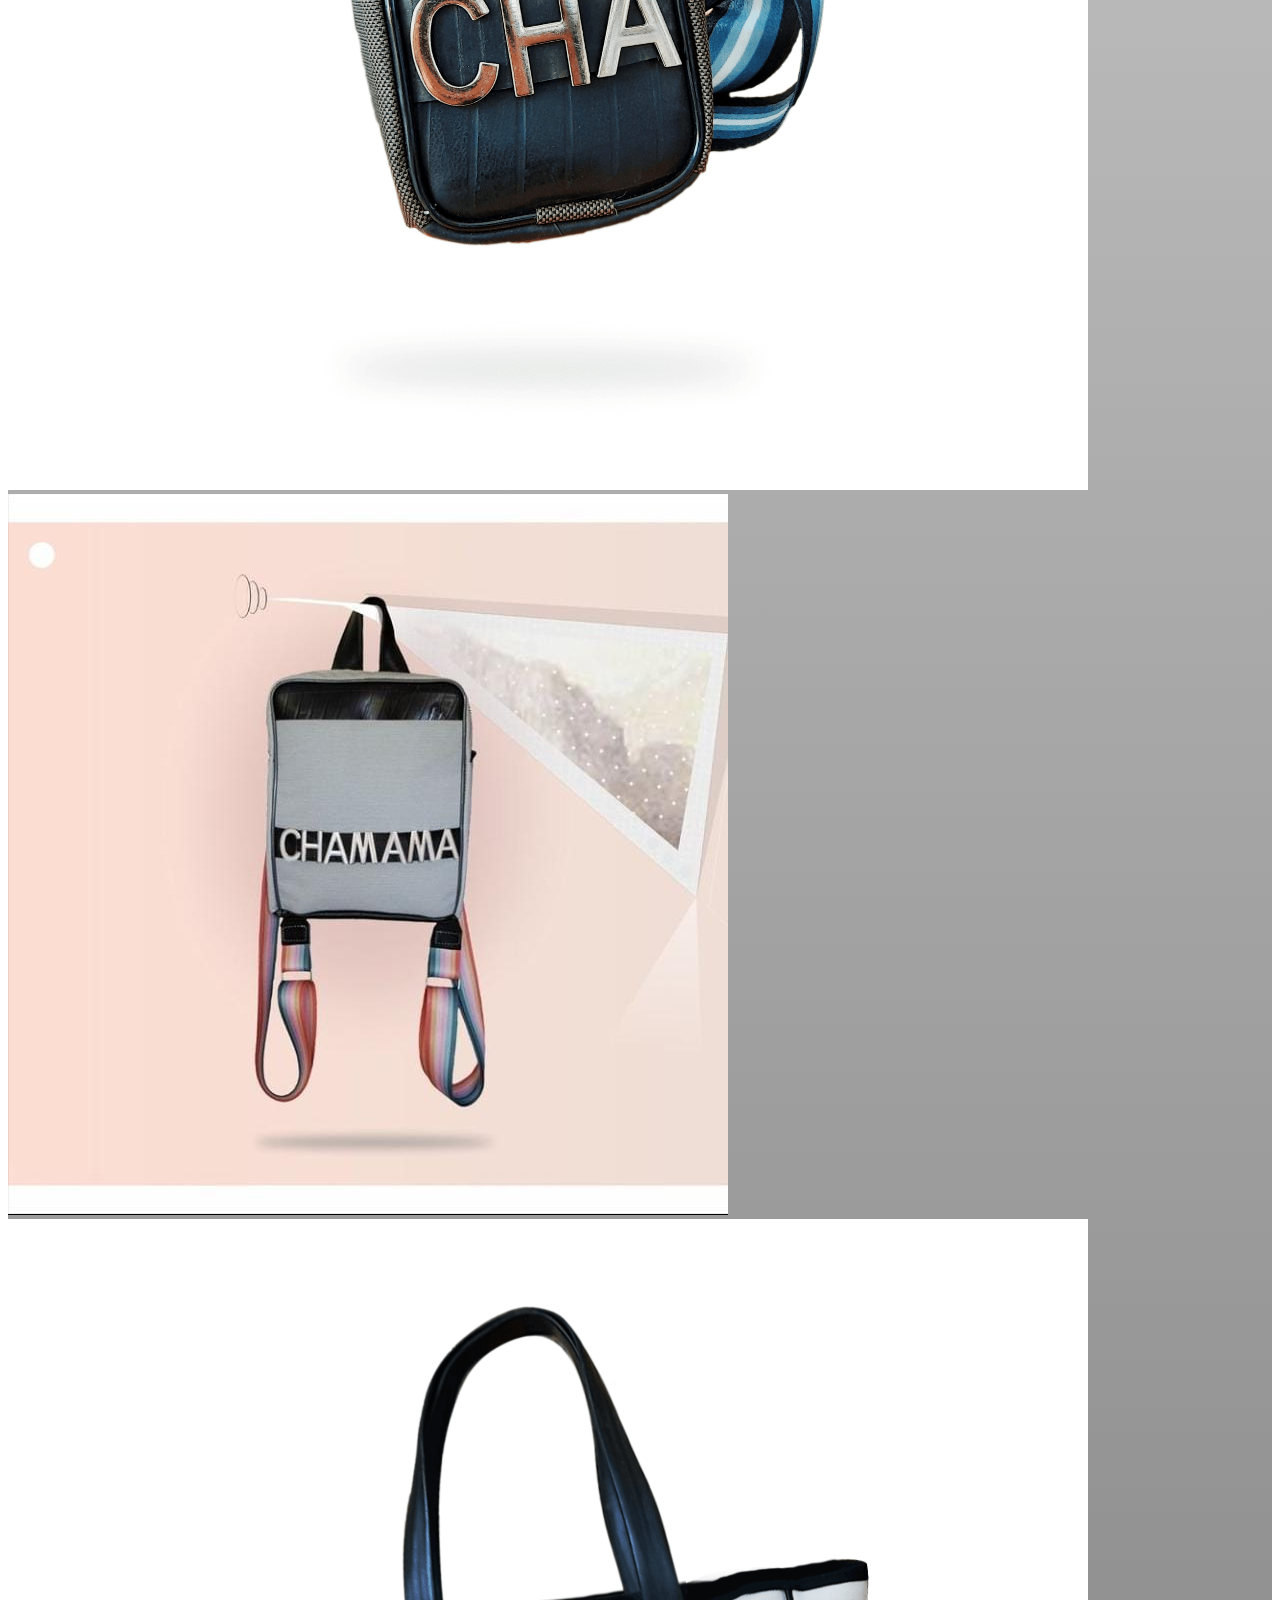
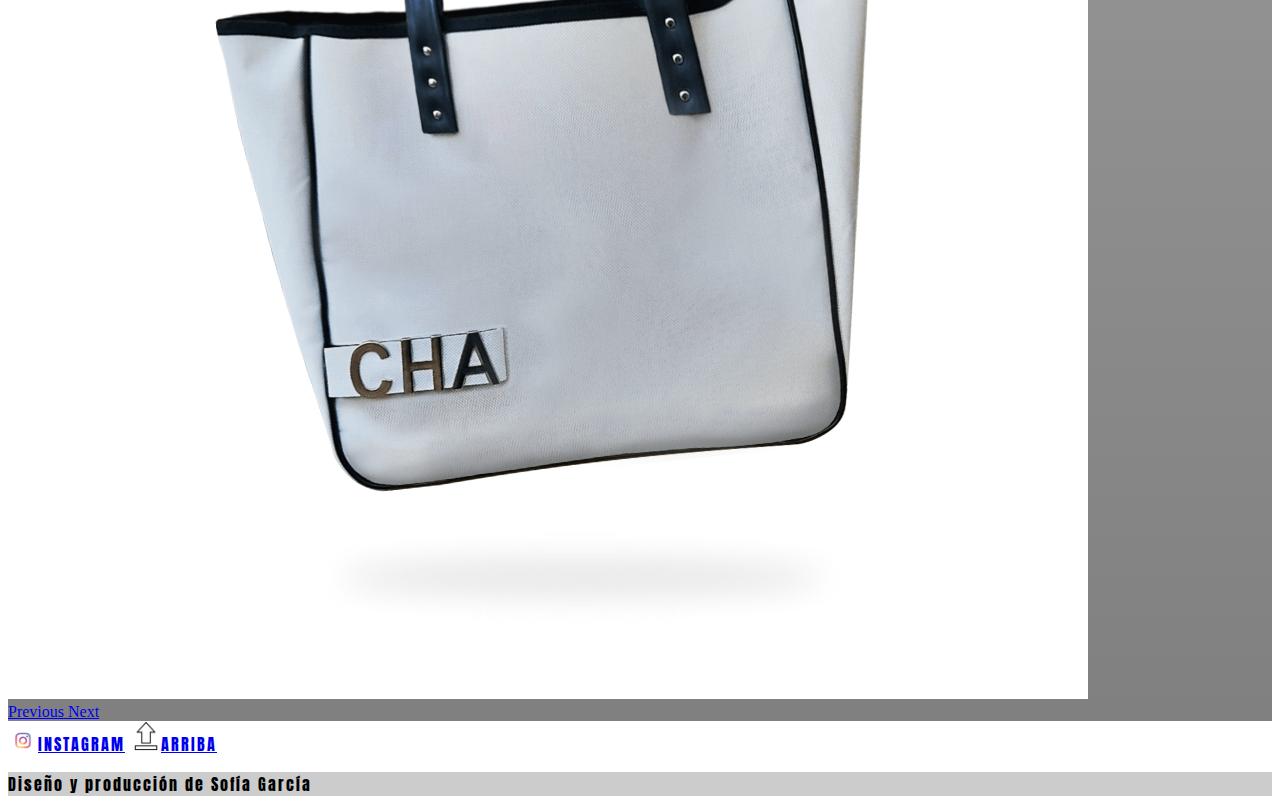
<file: pages/productos.html>
<!DOCTYPE html>
<html lang="en">

<head>
    <meta charset="UTF-8">
    <meta http-equiv="X-UA-Compatible" content="IE=edge">
    <meta name="viewport" content="width=device-width, initial-scale=1.0">
    <!--Descripción-->
    <meta name="description" content="Producto ÚNICO, SIN GÉNERO, PREMIUM, ETERNO y SUSTENTABLE. Después de varias pruebas se logró obtener diseños armoniosos de la fusión del caucho (cámaras de vehículos) y desechos textiles de cortinas blackout.">
    <!--Keywords--> 
    <meta name="keywords" content="diseño, sustentable, artículos, mochilas, tabaqueras, bolsos, productos de caucho, productos de blackout ">  
    <!--link bootstrap-->
    <!-- CSS only -->

    <link href="https://cdn.jsdelivr.net/npm/bootstrap@5.1.3/dist/css/bootstrap.min.css" rel="stylesheet"
        integrity="sha384-1BmE4kWBq78iYhFldvKuhfTAU6auU8tT94WrHftjDbrCEXSU1oBoqyl2QvZ6jIW3" crossorigin="anonymous">

    <!--link css-->

    <link rel="stylesheet" href="../css/estilos.css">

    <!-- link tipografia-->

    <link rel="preconnect" href="https://fonts.googleapis.com">
    <link rel="preconnect" href="https://fonts.gstatic.com" crossorigin>
    <link
        href="https://fonts.googleapis.com/css2?family=Anton&family=Titillium+Web:ital,wght@0,400;0,900;1,600&display=swap"
        rel="stylesheet">

    <title>Productos - CHAMAMA</title>
</head>

<body>
    <header id="up">
        <h1 class="tituloPrincipal">PRODUCTOS</h1>

        <!--menu navegacion-->

        <nav class="navbar navbar-expand-lg navbar-dark bg-dark">
            <div class="container">
                <a class="navbar-brand" href="../index.html">CHA</a>
                <button class="navbar-toggler" type="button" data-bs-toggle="collapse" data-bs-target="#navbarScroll"
                    aria-controls="navbarScroll" aria-expanded="false" aria-label="Toggle navigation">
                    <span class="navbar-toggler-icon"></span>
                </button>
                <div class="collapse navbar-collapse" id="navbarScroll">
                    <ul class="navbar-nav  navbar-nav-scroll" style="--bs-scroll-height: 100px;">
                        <li class="nav-item dropdown">
                            <a class="nav-link dropdown-toggle" href="pages/productos.html" id="navbarScrollingDropdown"
                                role="button" data-bs-toggle="dropdown" aria-expanded="false">
                                PRODUCTOS
                            </a>
                            <ul class="dropdown-menu" aria-labelledby="navbarScrollingDropdown">
                                <li><a class="dropdown-item" href="#mochila">Carteras/Mochilas</a></li>
                                <li><a class="dropdown-item" href="#billetera">Billeteras/Tabaqueras</a></li>
                                <li><a class="dropdown-item" href="#morral">Riñoneras/Morrales</a></li>
                            </ul>
                        </li>
                        <li class="nav-item">
                            <a class="nav-link" aria-current="page" href="comotrabajamos.html">CÓMO TRABAJAMOS</a>
                        </li>
                        <li class="nav-item">
                            <a class="nav-link" href="comprasostenible.html">COMPRA SOSTENIBLE</a>
                        </li>
                        <li class="nav-item">
                            <a class="nav-link" href="contacto.html">CONTACTO</a>
                        </li>
                    </ul>
                </div>
            </div>
        </nav>
    </header>

    <main>
        <!--CARROUSEL-->

        <section class="container d-flex justify-content-center">
            <div class="row ">
                <div id="carouselWithIndicators" class="carousel slide col " data-bs-ride="carousel">
                    <ol class="carousel-indicators">
                    <li data-bs-target="#carouselWithIndicators" data-bs-slide-to="0" class="active"></li>
                    <li data-bs-target="#carouselWithIndicators" data-bs-slide-to="1"></li>
                    <li data-bs-target="#carouselWithIndicators" data-bs-slide-to="2"></li>
                    <li data-bs-target="#carouselWithIndicators" data-bs-slide-to="3"></li>
                    <li data-bs-target="#carouselWithIndicators" data-bs-slide-to="4"></li>
                    <li data-bs-target="#carouselWithIndicators" data-bs-slide-to="5"></li>
                    <li data-bs-target="#carouselWithIndicators" data-bs-slide-to="6"></li>
                    </ol>
                    <div class="carousel-inner">
                    <div class="carousel-item active img-fluid">
                        <img src="../img/billetera.jpeg" class="d-block w-55 img-fluid" alt="Slide 1">
                    </div>
                    <div class="carousel-item img-fluid">
                        <img src="../img/Tabaquera camara.png" class="d-block w-55 img-fluid" alt="Slide 2">
                    </div>
                    <div class="carousel-item img-fluid">
                        <img src="../img/morral.jpeg" class="d-block w-55 img-fluid" alt="Slide 3">
                    </div>
                    <div class="carousel-item img-fluid">
                        <img src="../img/Morral Oscuro.png" class="d-block w-55 img-fluid" alt="Slide 4">
                    </div>
                    <div class="carousel-item img-fluid">
                        <img src="../img/mochila.jpeg" class="d-block w-55 img-fluid" alt="Slide 5">
                    </div>
                    <div class="carousel-item img-fluid">
                        <img src="../img/Bolso Blackout.png" class="d-block w-55 img-fluid" alt="Slide 6">
                    </div>
                    </div>
                    <a class="carousel-control-prev" href="#carouselWithIndicators" role="button" data-bs-slide="prev">
                    <span class="carousel-control-prev-icon" aria-hidden="true"></span>
                    <span class="visually-hidden">Previous</span>
                    </a>
                    <a class="carousel-control-next" href="#carouselWithIndicators" role="button" data-bs-slide="next">
                    <span class="carousel-control-next-icon" aria-hidden="true"></span>
                    <span class="visually-hidden">Next</span></a>
                </div>
            </div>
        </section>

    </main>

    <footer class="bg-dark text-center text-white">   
        <div class="container p-4 pb-0">
            <section class="mb-4">

                <!-- Instagram -->

                <a class="footIg btn btn-outline-light btn-floating m-1" href="https://www.instagram.com/chamama.mdz/?hl=es-la"role="button" target="blank"><img class="fab fa-instagram" width=30px src="../img/IconIG.png" alt="iconoIg">INSTAGRAM</a>

                <!-- Subir -->

                <a class="footUp btn btn-outline-light btn-floating" href="#up" role="button"><img class="fab fa-subir"
                        width=30px src="../img/IconoUp.png" alt="iconoIg">ARRIBA</a>
        </div>

        <!-- Autor -->

        <div class="footFrase text-center p-3" style="background-color: rgba(0, 0, 0, 0.2);">
            <p>Diseño y producción de Sofía García</p>
        </div>

    </footer>

    <!--LINK JS-->
    <!-- JavaScript Bundle with Popper -->
    <script src="https://cdn.jsdelivr.net/npm/bootstrap@5.1.3/dist/js/bootstrap.bundle.min.js"
        integrity="sha384-ka7Sk0Gln4gmtz2MlQnikT1wXgYsOg+OMhuP+IlRH9sENBO0LRn5q+8nbTov4+1p"
        crossorigin="anonymous"></script>



</body>

</html>
</file>
<file: css/estilos.css>
@charset "UTF-8";
/*mapas*/
/*Extends*/
footer {
  font-size: 6rem -3rem;
  font-family: 'Anton', sans-serif; }

main .videoLink, main {
  background-image: linear-gradient(to top, gray, white); }

header .div1 .titulos {
  text-align: center;
  font-family: 'Anton', sans-serif;
  font-size: 6rem;
  animation-name: aparecer;
  animation-iteration-count: infinite;
  animation-duration: 2s;
  animation-timing-function: linear;
  animation-direction: alternate; }

@keyframes aparecer {
  from {
    opacity: 1; }
  to {
    opacity: 0; } }

header .navbar .container .collapse .nv .item .nav-link {
  font-size: 1.25rem; }

header .navbar .container .collapse .nv .item .subnav:hover {
  background-color: gray; }

main .container .row .frase {
  font-family: 'Anton', sans-serif;
  font-style: italic;
  font-size: 6rem -3.5;
  text-align: center; }

/*titulos de los html, excepto index*/
header .tituloPrincipal {
  font-size: 6rem -2.5;
  font-family: 'Anton', sans-serif;
  padding: 1rem;
  background-image: linear-gradient(gray, white); }

/*estilos footer de todas las páginas*/
footer {
  letter-spacing: 2px; }

/*estilos main Productos.html*/
.container .row .carousel .carousel-inner .img-fluid img {
  object-fit: cover; }

.container .row .carousel .carousel-control-prev-icon {
  background-color: black; }

.container .row .carousel .carousel-control-next-icon {
  background-color: black; }

/*estilos main contacto.html*/
/*mapas*/
main form .formulario {
  width: 50%;
  height: 50%;
  padding: 30px;
  margin: 10px auto;
  font-family: 'Titillium Web', sans-serif;
  font-size: 1.5rem;
  font-style: italic;
  font-weight: lighter;
  border: 5px solid #969292;
  border-radius: 5%;
  border-style: double; }
  main form .formulario .legend {
    font-size: 2rem;
    text-align: center; }
  main form .formulario .button .send {
    margin-top: 50px;
    background-color: #d8f8e1;
    font-weight: bold;
    border: 2px solid #b0f2c2; }
    main form .formulario .button .send:hover {
      color: black; }
  main form .formulario .button .reset {
    margin-top: 50px;
    background-color: #ffe4e1;
    font-weight: bold;
    border: 2px solid #fcb7af; }
    main form .formulario .button .reset:hover {
      color: black; }

/*Estilos main comprassostenible.html*/
main .videoLink .row .p {
  font-weight: bold;
  font-family: 'Anton', sans-serif;
  letter-spacing: 2px;
  font-size: 1.2rem; }

/*no lo toma*/
/*Estilos main comotrabajamos.html*/
</file>
